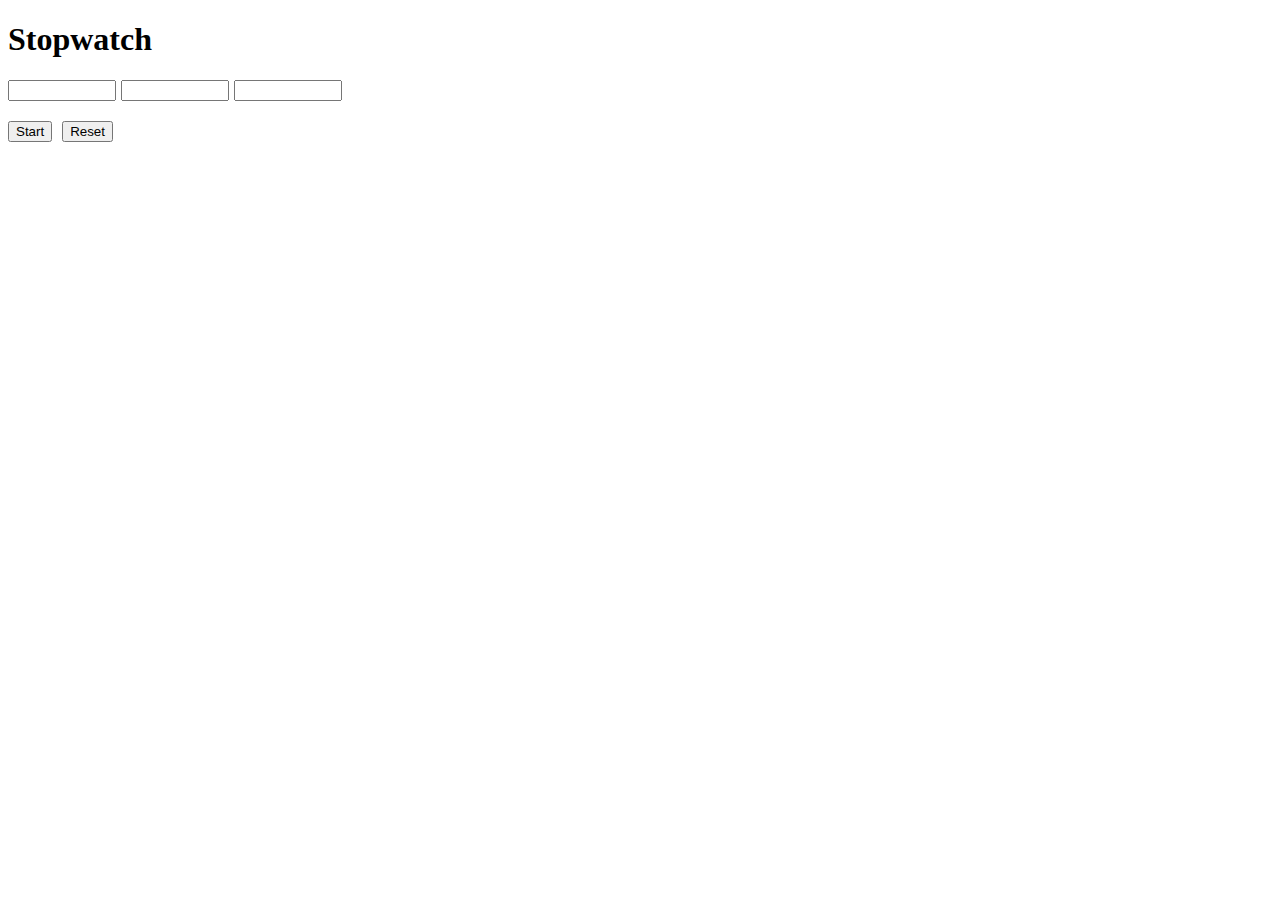
<file: stopwatch/index.html>
<!DOCTYPE html>
<html lang="en">
  <head>
    <meta charset="UTF-8" />
    <meta name="viewport" content="width=device-width, initial-scale=1.0" />
    <title>Document</title>
    <link rel="stylesheet" href="style.css" />
  </head>
  <body>
    <h1>Stopwatch</h1>
    <div class="container">
      <input type="text" id="hour" />
      <input type="text" id="min" />
      <input type="text" id="sec" />
    </div>
    <div class="btn-actions">
      <button id="start">Start</button>
      <button>Reset</button>
    </div>
    <script src="index.js"></script>
  </body>
</html>
</file>
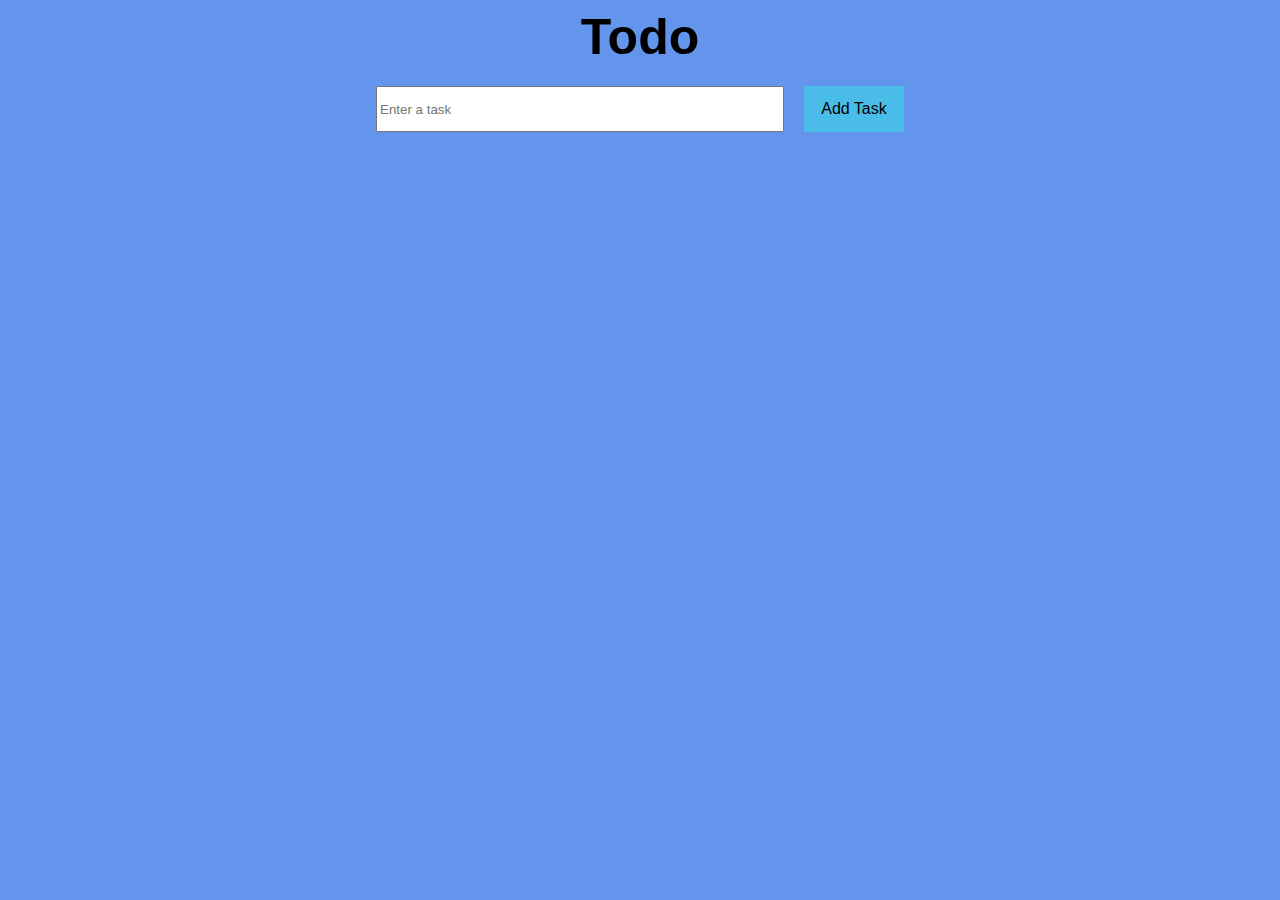
<file: todo/index.html>
<!DOCTYPE html>
<html lang="en">
  <head>
    <meta charset="UTF-8" />
    <meta name="viewport" content="width=device-width, initial-scale=1.0" />
    <title>Document</title>
    <link rel="stylesheet" href="style.css" />
  </head>
  <body>
    <div class="content">
      <div class="todo-heading">Todo</div>
      <div class="container">
        <div class="task-actions">
          <input type="text" placeholder="Enter a task" class="input-txt" />
          <button class="add-todo">Add Task</button>
        </div>
        <div class="list-items"></div>
      </div>
    </div>

    <script src="index.js" />
  </body>
</html>
</file>
<file: stopwatch/style.css>
.container {
  display: flex;
  gap: 5px;
  input {
    width: 100px;
  }
}

.btn-actions {
  margin-top: 20px;
  display: flex;
  gap: 10px;
}
</file>
<file: todo/style.css>
body {
  font-family: "Lucida Sans", "Lucida Sans Regular", "Lucida Grande",
    "Lucida Sans Unicode", Geneva, Verdana, sans-serif;
  background-color: cornflowerblue;
}

.content {
  display: flex;
  flex-direction: column;
  align-items: center;
}

.todo-heading {
  font-size: 50px;
  font-weight: 600;
}

.container {
  margin-top: 20px;
  input {
    width: 400px;
    height: 40px;
  }
  .add-todo {
    width: 100px;
    cursor: pointer;
    background-color: rgb(73, 189, 232);
    border: none;
    font-size: 16px;
  }
}

.task-actions {
  display: flex;
  gap: 20px;
}

.list-items {
  margin-top: 20px;
}
</file>
